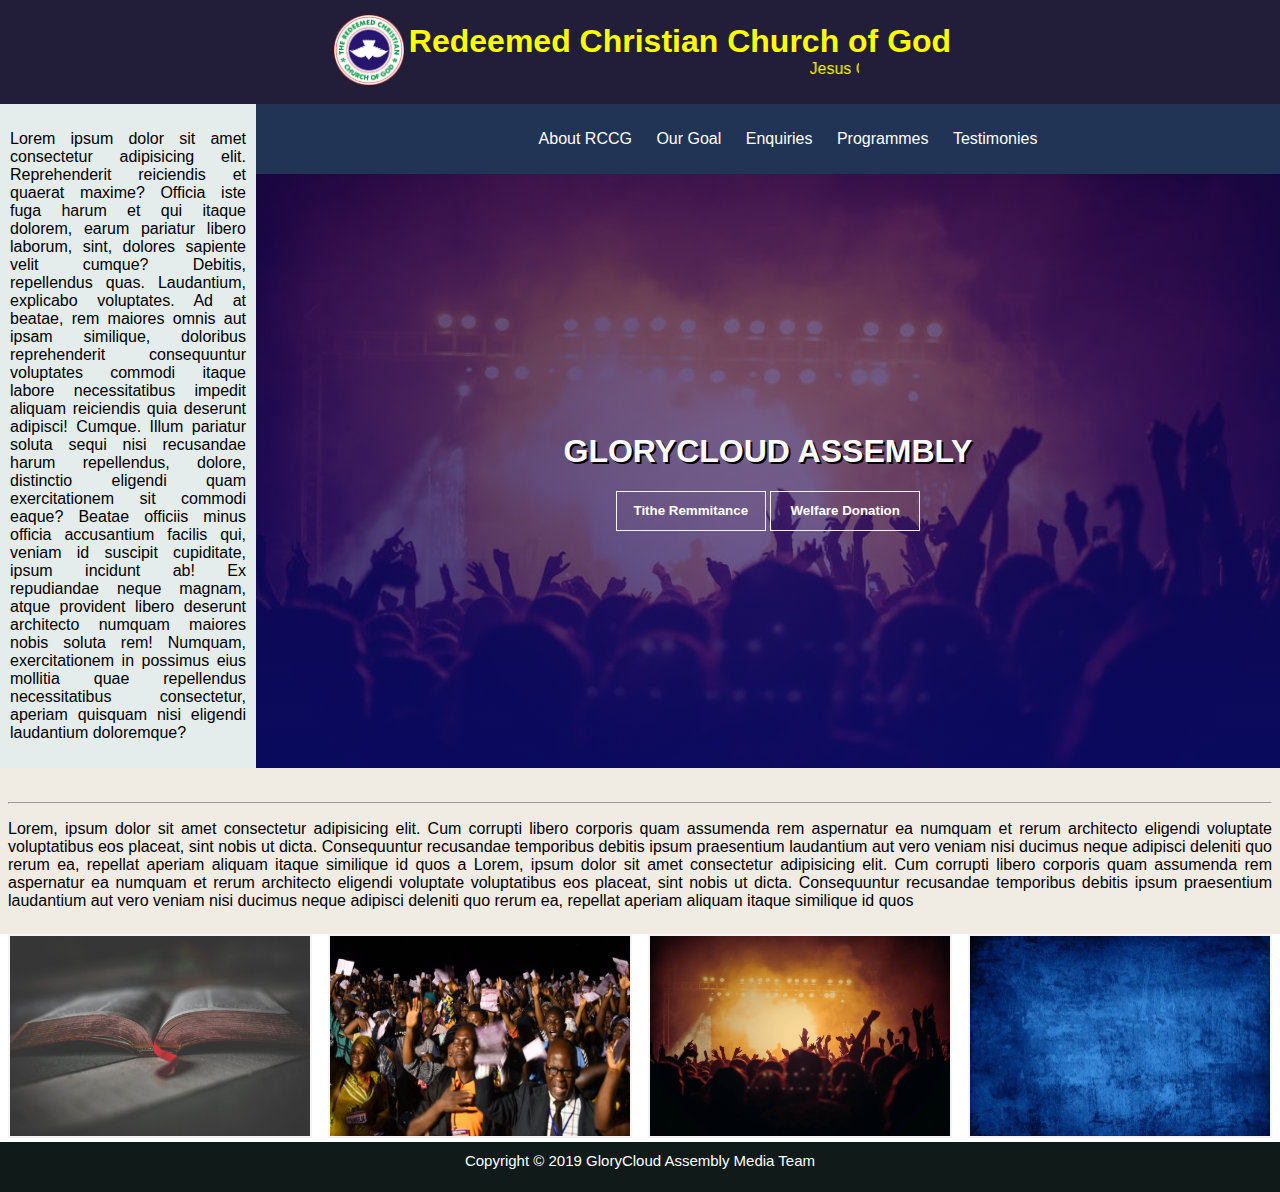
<file: gloryCloud/index.html>
<!DOCTYPE html>
<html lang="en">
<head>
    <link rel="stylesheet" href="main.css">
    <meta charset="UTF-8">
    <meta name="viewport" content="width=device-width, initial-scale=1.0">
    <meta http-equiv="X-UA-Compatible" content="ie=edge">
    <title>RCCG | GloryCloud Assembly</title>
</head>
<body>
   <div id="wrapper">
    <div id="header">
        <div class="logo">
            <img src="images/RCCG-LOGO.gif" alt="Redeem logo">
        </div>
        <div class="name-and-moto">
            <h1 style="margin:0px;">Redeemed Christian Church of God</h1>
            <div class="moto">
            <marquee behavior="" direction="">Jesus Christ the same yesterday, today and forever</marquee>
            </div>
        </div>
        
    </div>
    <div id="nav">
        <label for="menu" class="menu">&#9776</label>
        <input type="checkbox" name="menu" id="menu">
        <ul class="church-menu">
            <li><a href="#">About RCCG</a></li>
            <li><a href="#">Our Goal</a></li>
            <li><a href="#">Enquiries</a></li>
            <li><a href="#">Programmes</a></li>
            <li><a href="#">Testimonies</a></li>
        </ul>
    </div>
    <div id="left">
        
    <p>Lorem ipsum dolor sit amet consectetur adipisicing elit. Reprehenderit reiciendis et quaerat maxime? Officia iste fuga harum et qui itaque dolorem, earum pariatur libero laborum, sint, dolores sapiente velit cumque?
    Debitis, repellendus quas. Laudantium, explicabo voluptates. Ad at beatae, rem maiores omnis aut ipsam similique, doloribus reprehenderit consequuntur voluptates commodi itaque labore necessitatibus impedit aliquam reiciendis quia deserunt adipisci! Cumque.
    Illum pariatur soluta sequi nisi recusandae harum repellendus, dolore, distinctio eligendi quam exercitationem sit commodi eaque? Beatae officiis minus officia accusantium facilis qui, veniam id suscipit cupiditate, ipsum incidunt ab!
    Ex repudiandae neque magnam, atque provident libero deserunt architecto numquam maiores nobis soluta rem! Numquam, exercitationem in possimus eius mollitia quae repellendus necessitatibus consectetur, aperiam quisquam nisi eligendi laudantium doloremque?</p>
   </div>
   <div id="image-gallery">
        <div class="image">
            <img src="images/bible.jpg" alt="bible">
        </div>
        <div class="image">
            <img src="images/crowd.jpg" alt="crowd">
        </div>
        <div class="image">
            <img src="images/praise.jpeg" alt="praise">
        </div>
        <div class="image">
            <img src="images/background.jpeg" alt="">
        </div>
    </div>
    <div id="main">
        <div class="inner-heading">
            <h1>GLORYCLOUD ASSEMBLY</h1>
            <div class="btn-grp">
                <button><a href="#">Tithe Remmitance</a></button>
                <button><a href="#">Welfare Donation</a></button>
            </div>
        </div>
    </div>
    
   <div id="main2">
        <br>
        <hr>
        <p>Lorem, ipsum dolor sit amet consectetur adipisicing elit. Cum corrupti libero corporis quam assumenda rem aspernatur ea numquam et rerum architecto eligendi voluptate voluptatibus eos placeat, sint nobis ut dicta.
        Consequuntur recusandae temporibus debitis ipsum praesentium laudantium aut vero veniam nisi ducimus neque adipisci deleniti quo rerum ea, repellat aperiam aliquam itaque similique id quos a
        Lorem, ipsum dolor sit amet consectetur adipisicing elit. Cum corrupti libero corporis quam assumenda rem aspernatur ea numquam et rerum architecto eligendi voluptate voluptatibus eos placeat, sint nobis ut dicta.
        Consequuntur recusandae temporibus debitis ipsum praesentium laudantium aut vero veniam nisi ducimus neque adipisci deleniti quo rerum ea, repellat aperiam aliquam itaque similique id quos</p>
   </div>
    <div id="footer">
        Copyright &copy 2019 GloryCloud Assembly Media Team
    </div>
</div>
</body>
</html>
</file>
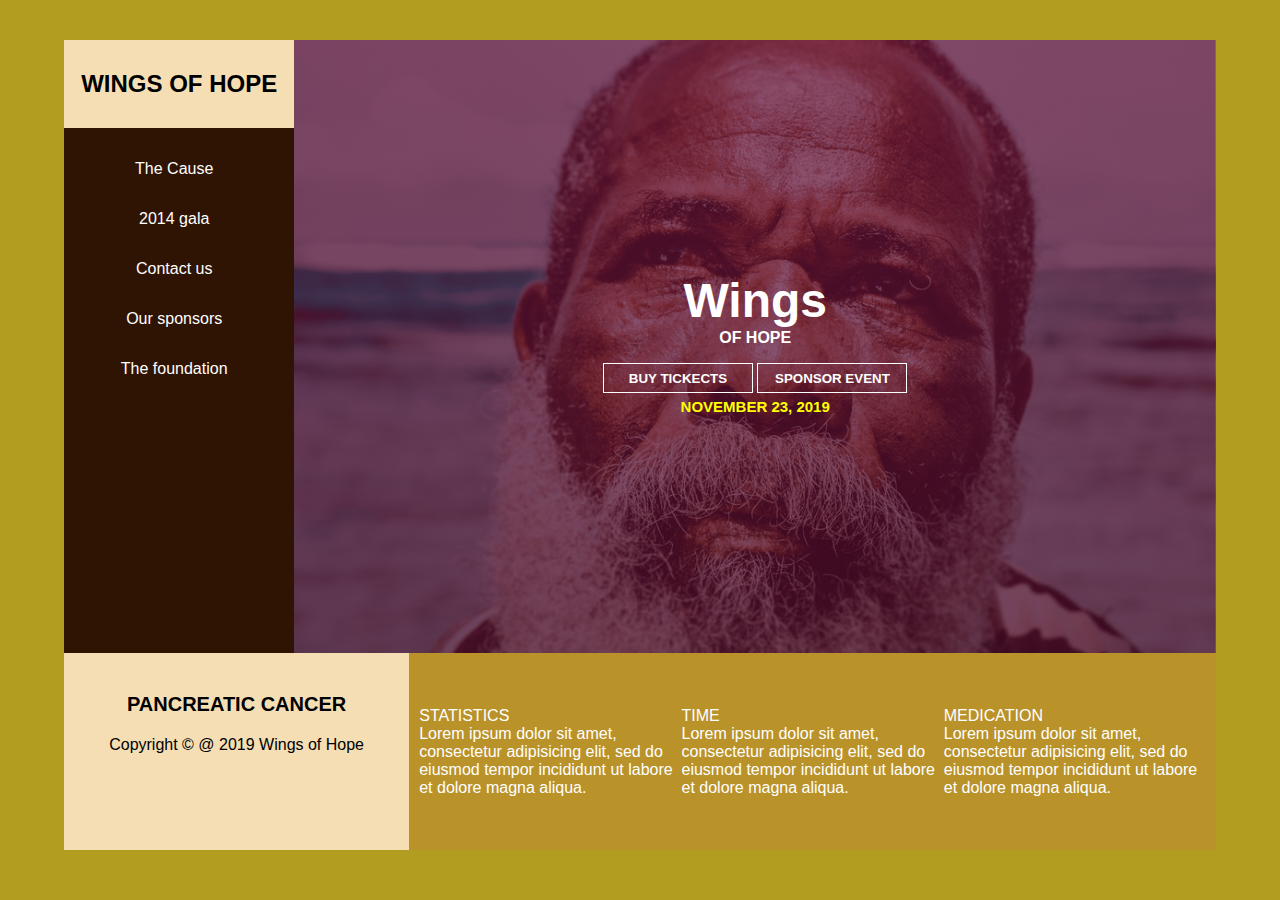
<file: WingsOfHope/index.html>
<!DOCTYPE html>
<html lang="en">
<head>
    <link rel="stylesheet" href="myStyle.css">
    <meta charset="UTF-8">
    <meta name="viewport" content="width=device-width, initial-scale=1.0">
    <meta http-equiv="X-UA-Compatible" content="ie=edge">
    <title>Wings of Hope</title>
</head>
<body>
    <div id="wrapper">
        <div id="left">
            <div class="wings">
                <h2 style="color: #000;">WINGS OF HOPE</h2>
            </div>
            <ul class="list">
                <li>The Cause</li>
                <li>2014 gala</li>
                <li>Contact us</li>
                <li>Our sponsors</li>
                <li>The foundation</li>
            </ul>
        </div>
        <div id="content">
            <div id="btn-group">
                <p class="p1">Wings</p>
                <p class="p2">OF HOPE</p>
                <button class="btn">BUY TICKECTS</button>
                <button class="btn">SPONSOR EVENT</button>
                <div class="date">NOVEMBER 23, 2019</div>
            </div>
        </div>
        <div id="footer">
            <div class="left-footer">
                <p>PANCREATIC CANCER</p>
                Copyright &copy @ 2019 Wings of Hope 
            </div>
            <div class="right-footer">
                <div class="stat">STATISTICS <br>
                    Lorem ipsum dolor sit amet, consectetur adipisicing elit, sed do eiusmod
                    tempor incididunt ut labore et dolore magna aliqua.
                </div>
                <div class="time"> TIME <br>
                    Lorem ipsum dolor sit amet, consectetur adipisicing elit, sed do eiusmod
                    tempor incididunt ut labore et dolore magna aliqua.
                </div>
                <div class="medic"> MEDICATION <br>
                    Lorem ipsum dolor sit amet, consectetur adipisicing elit, sed do eiusmod
                    tempor incididunt ut labore et dolore magna aliqua.
                
                </div>
            </div>
        </div>
    </div>
    
</body>
</html>
</file>
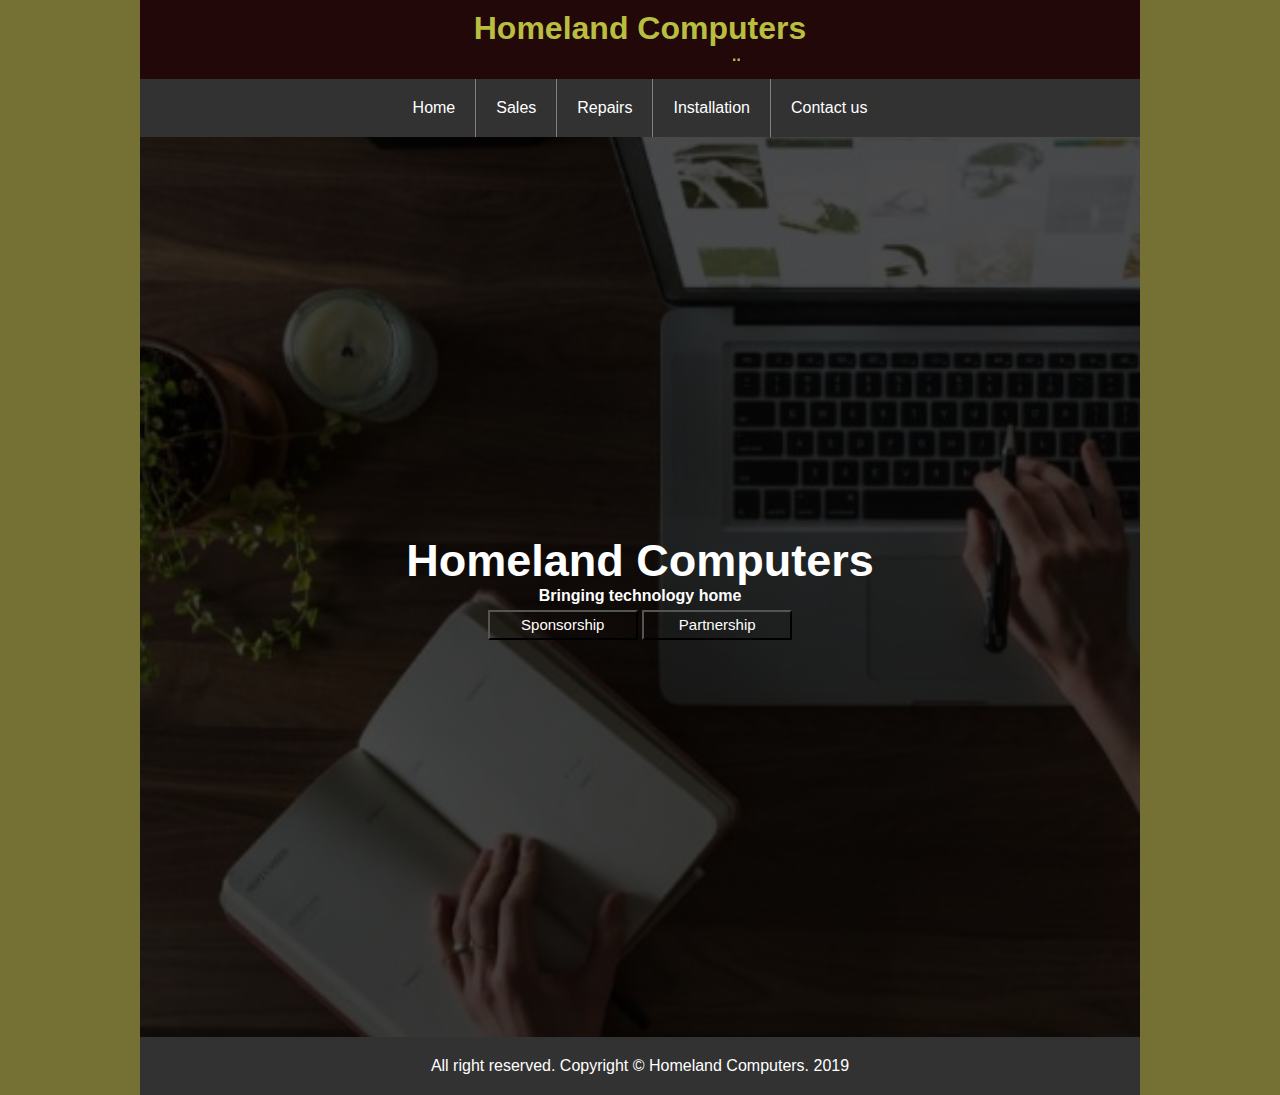
<file: HomelandComputer/home.html>
<!DOCTYPE html>
<html lang="en">
<head>
    <link rel="stylesheet" href="main.css">
    <meta charset="UTF-8">
    <meta name="viewport" content="width=device-width, initial-scale=1.0">
    <meta http-equiv="X-UA-Compatible" content="ie=edge">
    <title>Drop down menu</title>
</head>
<body>
    <div id="wrapper">
        <div id="header">
            <h1>Homeland Computers</h1>
            <div class="scroll">
                <marquee behavior="scroll" direction="" scrollamount="1"><h4>...the future is here</h4></marquee> 
            </div>
        </div>
        <div id="navBar">
            <label for="drop-down" class="drop-down">&#9776</label>
            <input type="checkbox" id="drop-down" class="checkbox">
            <ul class="list">
                <li>Home</li>
                <li>Sales</li>
                <li>Repairs</li>
                <li>Installation</li>
                <li>Contact us</li>
            </ul>
        </div>
        <div id="content">
            <div class="inner-content">
                <h1>Homeland Computers</h1>
                <h4>Bringing technology home</h4>
                <div class="btn-group">
                    <button class="btn">Sponsorship</button>
                    <button class="btn">Partnership</button>
                </div>
            </div>
        </div>
        <div id="footer">
            All right reserved. Copyright &copy Homeland Computers. 2019
        </div>    
    </div>
</body>
</html>
</file>
<file: gloryCloud/main.css>
html, body {
    font-family: helvetica;
    margin: 0;
    padding: 0;
    max-width: 1300px;
    margin: 0 auto;
}

a{
    text-decoration: none;
    color: #fff;
}
#wrapper{
    margin: 0 auto;
    display: grid;
    grid-template-columns: 20% 1fr;
    grid-template-rows: auto 70px auto auto auto 50px;
    grid-template-areas:
        "header header header header"
        "side nav nav nav"
        "side main main main"
        "main2 main2 main2 main2"
        "img img img img"
        "footer footer footer footer"
    ;
}

#header{
    color: yellow;
    display: flex;
    justify-content: center;
    align-items: center;
    background-color:rgb(34, 30, 58);
    grid-area: header;
    text-align: center;
}

.logo, .name-and-moto h1{
    margin: 5px 5px;
}
.church-menu{
    color: #fff;
    list-style-type: none;
    text-align: center;
}

.church-menu li{
    display: inline;
    padding: 20px 10px;
    flex: 1;
    text-align: center;
    transition: all 1s ease; 
}

.church-menu li:hover{
    background-color: gray;
    opacity: 0.5;
    padding: 20px 35px;
}
#menu, .menu{
    display: none;
}
#header .moto{
    width: 400px;
    margin-top: 0px;
    margin-left: 50px;
}

.logo img{
    width: 70px;
    height: 70px;
    margin: 10px 0px;
}

#nav{
    background-color: #223455;
    padding: 10px;
    grid-area:nav;
}

#left{
    background-color: rgb(228, 236, 236);
    padding: 10px;
    grid-area: side;
    text-align: justify;
}

#main{
    background-color:rgb(12, 98, 138);
    display: flex;
    padding: 10px;
    grid-area: main;
    background: linear-gradient(rgba(42, 8, 122, 0.5), rgba(14, 12, 131, 0.7)), url("images/praise.jpeg");
    background-size: cover;
    background-repeat: no-repeat;
}

#main2{
    padding: 8px;
    text-align: justify;
    background-color: rgb(240, 235, 227);
    grid-area: main2;
}

#image-gallery{
    grid-area: img;
    display: flex;
    flex-wrap: wrap;
    justify-content: space-around;

}

#image-gallery img{
    width: 300px;
    height: 200px;
    border: 2px solid whitesmoke;

}

.inner-heading{
    margin: auto;
    text-align: center;
    color: #fff;
}

.inner-heading h1{
    text-shadow: 2px 2px  black;
}

.btn-grp button{
    width: 150px;
    height: 40px;
    background-color: transparent;
    color: #fff;
    font-weight: bold;
    border: 1px solid whitesmoke;
}

.btn-grp button:hover{
    transition: all 1s ease-in;
    background-color: rgb(214, 20, 30);
    
}

#footer{
    background-color: rgb(15, 26, 25);
    padding: 10px;
    grid-area: footer;
    font-size: 15px;
    color: #fff;
    text-align: center;
}

@media (max-width:900px){
    #wrapper{
        grid-template-rows: 70px 100px auto auto auto 500px;
        grid-template-areas:
        "nav nav nav nav"
        "header header header header"
        "main2 main2 main2 main2"
        "img img img img"
        "side side side side"
        "main main main main"
        "footer footer footer footer";
}

}

@media (max-width:600px){
    #wrapper{
        grid-template-rows: 110px 500px auto auto auto;
        grid-template-areas:
        "header header header header"
        "main main main main"
        "nav nav nav nav"
        "main2 main2 main2 main2"
        "img img img img"
        "side side side side"
        "footer footer footer footer";
}
    #header h1{
        font-size: 30;
    }
    .moto{
        position: absolute;
        left: 10px;
    }
    .church-menu{
        display: none;
    }
    
    #image-gallery img{
        width: 450px;
        height: 250px;
        border: 2px solid whitesmoke;
    
    }
    .inner-heading{
        position: absolute;
        bottom: 50px;
        left: 90px;
    }
    
    .inner-heading h1{
        font-size: 25px;
    }
    .menu{
        display: block;
        position: absolute;
        top: 100px;
        font-size: 40px;
        color: thistle;
        cursor: pointer;
        
    }
    input[type=checkbox]:checked~
    .church-menu{
        position: absolute;
        top: 150px;
        left:-30px;
        display: flex;
        flex-direction: column;
    }
    
    .church-menu li{
        padding: 20px 50px;
        
    }
    
}
</file>
<file: WingsOfHope/myStyle.css>
body{
    background-color:rgb(179, 157, 32);
    box-sizing: border-box; 
    font-family: Arial, Helvetica, sans-serif
}

#wrapper{
    display: grid;
    border: 2px solid wheat;
    margin: auto;
    border: none;
    height: 90vh;
    width: 90vw;
    margin-top: 40px;
    grid-template-columns: 20% auto;
    grid-template-rows: auto 65%;
    grid-template-areas:
    "left content"
    "left content"
    "footer footer";
}

#left{
    background-color: rgb(48, 20, 3);
    grid-area: left;
    color: #fff;
}

.wings{
    background-color: wheat;
    padding: 10px;
    text-align: center;
}

.list{
    list-style: none;
    text-align: center;
    margin-left: -50px;
}

.list li{
    padding: 1rem;
    text-align: center;
}
#content{
    background: linear-gradient(rgba(99, 10, 54, 0.7),rgba(68, 3, 39, 0.7)), url(Images/pexels-photo-3205230.jpeg);
    background-position: center;
    background-repeat: no-repeat;
    background-size: cover;
    grid-area: content;
   display: flex;
}

#btn-group{
    margin: auto;
    text-align: center;
    color: #fff;
}
.p1{
    font-size: 3rem;
    font-family: Verdana, Geneva, Tahoma, sans-serif;
    font-weight: bold;
    margin: 0px;
}

.p2{
    font-size: 1rem;
    font-family: Verdana, Geneva, Tahoma, sans-serif;
    font-weight: bold;
    margin-top: 1px;
}
.btn{
    width: 150px;
    height: 30px;
    background-color: transparent;
    border: 1px solid #fff;
    color: #fff;
    font-weight: bold;
}

.date{
    color: yellow;
    padding: 5px;
    font-weight: bold;
    font-size: 15px;
}
#footer{
    display: flex;
    background-color: rgb(221, 201, 92) ;
    grid-area: footer;
    color: #fff;
}

.left-footer{
    color: #000;
    background-color: wheat;
    width: 100%;
    text-align: center;
}

.left-footer p{
    font-size: 20px;
    text-align: center;
    font-weight: bold;
    margin-top: 2em;
}

.right-footer{
    display: flex;
    justify-content: space-around;
    padding: 10px;
    align-items: center;
    background-color: rgb(186, 146, 42);
}

@media(max-width: 720px){
    .wings{
    font-size: 13px;

    }
.right-footer{
    font-size: 13px;
}

    .list li{
        font-size: 13px;
    }
.left-footer p{
    font-size: 13px;
}

.left-footer{
    font-size: 12px;
    }

}

@media(max-width: 700px){

    #wrapper{
    grid-template-areas:
    "content content"
    "left left"
    "footer footer";
}
.list li{
    padding: 1rem;
    display: inline-block;
}

#left{
    background-color: rgb(48, 20, 3);
    height: 40%;
}

#content{
    height: 100vh;
}

#footer{
    margin-top: 0px;
    position: relative;
    bottom: 150px;
} 

.left-footer{
    font-size: 12px;
    position: absolute;
    bottom: 5.9rem;
    padding-bottom: 15px;
    }

     .wings{
    font-size: 20px;
    line-height: 0px;

    }
}

@media(max-width:638px){
   #content{
    height: 60vh;
   }

   .list li{
    padding: 2px;
    text-align: center;
}

    .left-footer{
    font-size: 11px;
    position: absolute;
    bottom: 7rem;
    padding-bottom: 15px;
    }

    .right-footer{
    font-size: 11px;
    position: absolute;
    background-color: transparent;
    margin-top: 0px;
    bottom: 0px;
}

#left{
    position: relative;
}
.wings{
    padding: 10px;
    position: absolute;
    bottom: 40rem;
    left: 30%;
    z-index: 100;
    border-radius: 20px;
}
#content{
    height: 85vh;
}
}
@media(max-width:500px){
   #content{
    height: 70vh;
}
.wings{
    position: absolute;
    top: 4rem;
   left: 4rem;
   line-height: 0px;
   height: 50px;
   margin: 0px;
}

#left{
    height: 50px;
}
.p1{
    font-size: 2rem;
}

.p2{
    font-size: 1rem;
}

#footer{
    margin-top: 0px;
    position: relative;
    bottom: 1px;
} 
#wrapper{
    height: 80vh;
}

   }

   @media(max-width:420px){
    .wings{
        font-size:20px;
        line-height: 0px;
        left: 30px;
        border-radius: 0px;
        background-color: transparent;

    }
    #btn-group{
        left: 10px;
        
    }    

    #left{
        padding: 0;
        margin: 0;
        height: 80px;
    }

    #wrapper{
        height: 80vh;
}

   }
</file>
<file: HomelandComputer/main.css>
/*Basic reset*/
*{
    margin: 0;
    padding: 0;
}
.drop-down, .checkbox{
    display: none;
}

body{
    background-color: rgb(117, 113, 52);
}
#wrapper{
    max-width: 1000px;
    margin:auto;
    font-family: helvetica;
    background: linear-gradient(rgba(0,0,0,0.7),rgba(0,0,0,0.7)),url(com.jpg);
    background-repeat: no-repeat;
    background-size: cover;
    width: 100%;
   
}

#header{
    background-color: #220808;
    text-align: center;
    color: rgba(200, 209, 69, 0.918);
    padding: 10px 0px;
    display: flex;
    flex-direction: column;
    align-items: center;
}

.scroll{
    width: 200px;
}

#content{
    display: flex;
    text-align: center;
    color: #fff;
    height: 100vh;
}

#content .inner-content{
    margin: auto;
}

.inner-content h1{
    font-size: 45px;
    font-family: Verdana, Geneva, Tahoma, sans-serif;
}
.btn{
    width: 150px;
    height: 30px;
    font-size: 15px;
    margin-top: 5px;
    background-color: transparent;
    color: #fff;
    cursor: pointer;
}

.list{
    display: flex;
    list-style-type: none;
    background: #323232;
    justify-content: center;
    color: #ffff;
}

.list li{
    padding: 20px;
    cursor: pointer;
}

.list li:not(:last-child){
    border-right: 1px solid gray;
}

.list li:hover{
    background-color: gray;
    flex: 0.2;
}

#footer{
    padding: 20px 0px;
    background-color: #323232;
    color: white;
    text-align: center;
}

@media screen and (max-width:600px){
    .drop-down{
        display: flex;
        font-size: 40px;
        justify-content: flex-end;
        cursor: pointer;
        color: gainsboro;
    }

    .list{
        display: none;
    }

    input[type=checkbox]:checked ~
    .list{
        display:block;
        transition: all 1s ease;
        
    }
}
</file>
